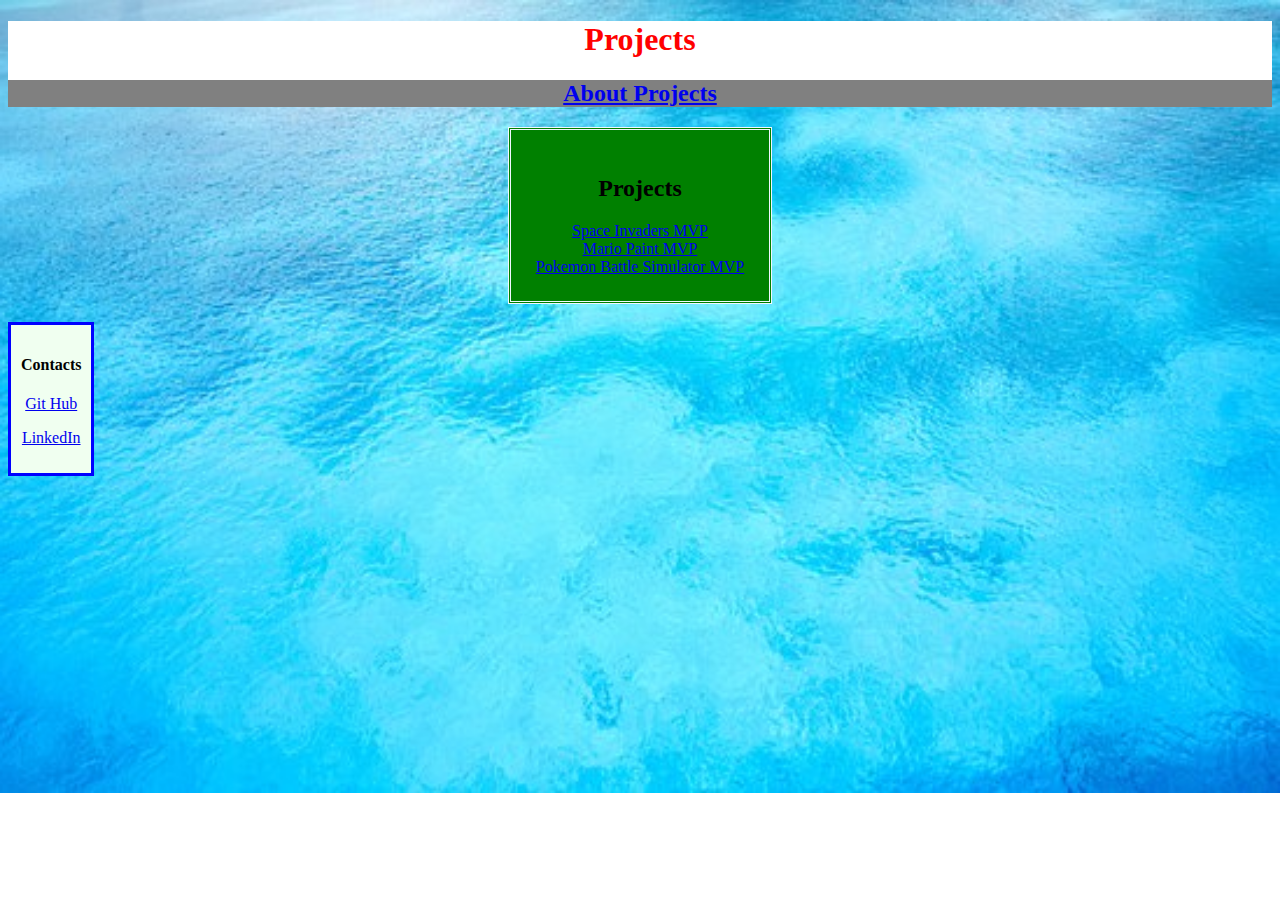
<file: new_page.html>
<!DOCTYPE html>
<html>
<head>
    <meta charset="utf-8" />
    <meta http-equiv="X-UA-Compatible" content="IE=edge">
    <title>My Skills</title>
    <meta name="viewport" content="width=device-width, initial-scale=1">
    <link rel="stylesheet" type="text/css" media="screen" href="style.css" />
    <script src="main.js" defer></script>
</head>
<body>
<div class="Top">

    <h1 class="Pro2">Projects</h1>
    <h2 class="nav"><a href="./index.html">About </a><a href="./new_page.html">Projects</a></h2>
</div> 
</div>
<div class="Boxes">
  <div class="projects">
        <h2>Projects</h2>
    <div class="Invaders">
        <a href="https://redthefox.github.io/Space-Invaders-MVP/">Space Invaders MVP</a>
</div>
    <div class="Mario">
        <a href="https://redthefox.github.io/Mario-Paint/">Mario Paint MVP</a>
</div>
    <div class="Pokemon">
        <a href="https://redthefox.github.io/pokemonBattle/">Pokemon Battle Simulator MVP</a>
</div>
</div>
</div> 
<br>
<div class="Contact">
    <h4>Contacts</h4>
    <a href="https://github.com/Redthefox">Git Hub</a>
    <p><a href="https://www.linkedin.com/in/miles-smallhorne-4a2225168/">LinkedIn</a></p>
</div>
</body>
</html>
</file>
<file: style.css>
body{
    background-image: url(miles/water-1330252__340.jpg);
    background-repeat: no-repeat;
    background-size: cover;
}
.Top{
    display: block;
    background-color: white; 
    margin-top: 0px;
}
.nav{
color: red;
text-align: center;
background-color: grey;
}
.Boxes{
    display: flex;
    flex-flow: column wrap;
}
.Name{ 
    display: flex;
    justify-content: center;
    color: red;
}
.about{
    display: inline-flex;
    border-style: double;
    border-color: aliceblue;
    background-color: red;
    color: red;
    /* background-image: url(miles/html-color-codes-color-tutorials-hero-00e10b1f.jpg);
    background-repeat: no-repeat;
    background-size:cover;  */
    justify-content: center;
    align-items: center;
    flex-flow: column wrap;
    padding: 25px;
    align-self: center;
}
.projects{
    display: inline-flex;
    border-style: double;
    border-color: aliceblue;
    background-color: green;
    color: black;
    justify-content: center;
    align-items:center;
    flex-flow: column wrap;
    padding: 25px;
    align-self: center; 
    /* background-image: url(miles/523159398-612x612.jpg);
    background-repeat: no-repeat;
    background-size:cover;  */
    /* justify-content: center;
    align-items: center;
    align-content: center;
    flex-flow: column wrap;
    padding: 50px;
    align-self: center;  */
}
.Pro2{
    display: flex;
    color: red;
    justify-content: center;
    align-items: center;
}
.Skills{
    display: inline-flex;
    border-style: double;
    border-color: aliceblue;
    background-color: blue;
    color: blue;
    /* background-image:url(miles/maxresdefault.jpg); 
    background-repeat: no-repeat;
    background-size:cover;  */
    justify-content: center;
    align-items: center;
    flex-flow: column wrap;
    align-self: center;
    padding: 25px;
}
.Contact{
    display: inline-flex;
    border-style: solid;
    border-color: blue;
    background-color: honeydew;
    padding: 10px;
    justify-content: center;
    /* align-content: space-between; */
    align-items: center;
    flex-flow: column nowrap;
}
@viewport {
    width: device-width;
    zoom: 1.0;
}
/* @media screen and (max-width: 320px){
}{
   display: flex;
} */
</file>
